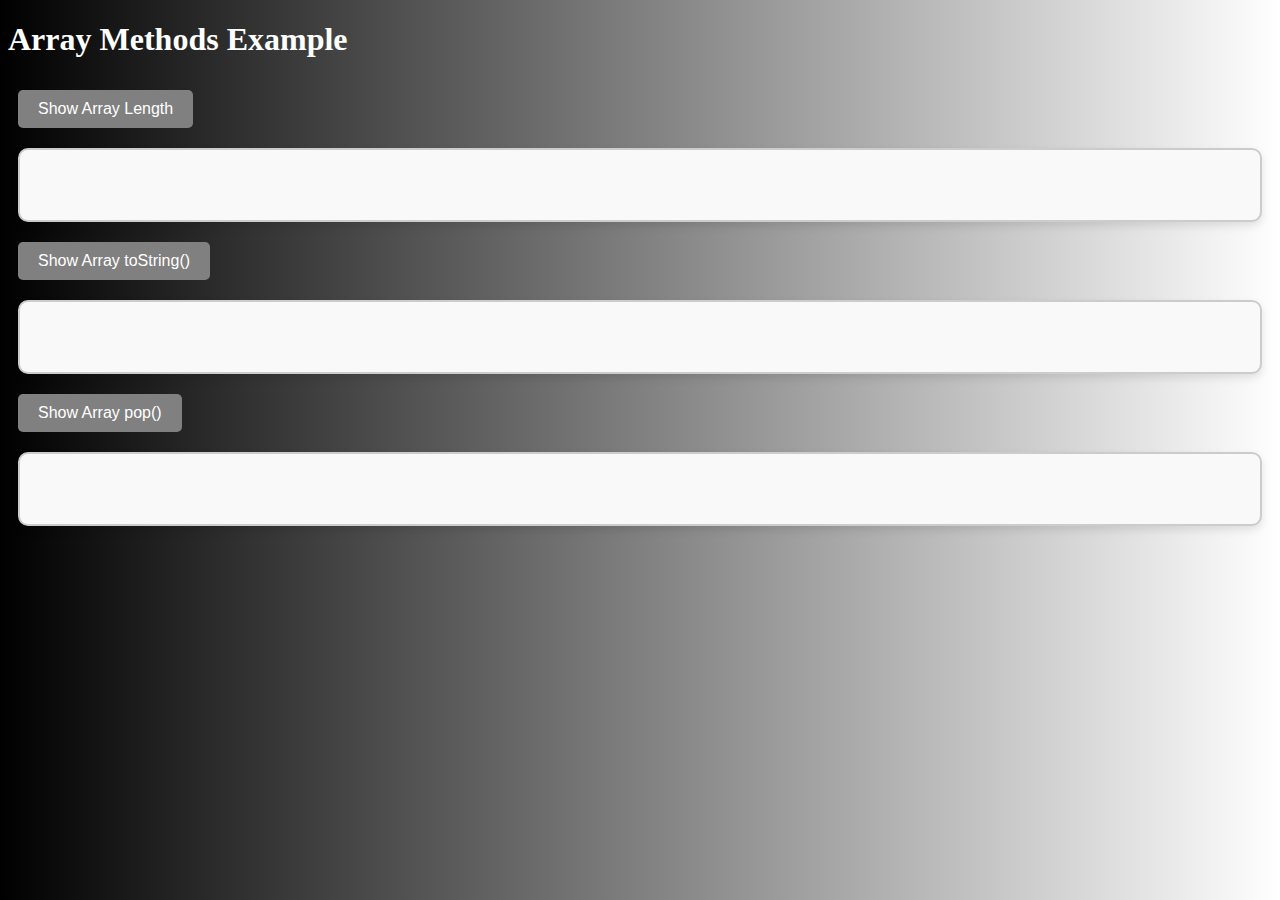
<file: index.html>
<!DOCTYPE html>
<html lang="en">
<head>
    <meta charset="UTF-8">
    <meta name="viewport" content="width=device-width, initial-scale=1.0">
    <title>Array Methods Example</title>
    <link rel="stylesheet" href="array.css">
</head>
<body>
    <h1>Array Methods Example</h1>

    <button onclick="showArrayLength()">Show Array Length</button>
    <div id="arrayLengthOutput" class="output"></div>

    <button onclick="showArrayToString()">Show Array toString()</button>
    <div id="arrayToStringOutput" class="output"></div>

    <button onclick="showArrayPop()">Show Array pop()</button>
    <div id="arrayPopOutput" class="output"></div>

    <script>
        function showArrayLength() {
            const myArray = [1, 2, 3, 4, 5];
            const outputDiv = document.getElementById('arrayLengthOutput');
            outputDiv.classList.add('effect');
            outputDiv.style.animation = 'fadeIn 1s forwards';
            outputDiv.innerText = `Array length: ${myArray.length}`;
        }
        
        function showArrayToString() {
            const myArray = [1, 2, 3, 4, 5];
            const outputDiv = document.getElementById('arrayToStringOutput');
            outputDiv.classList.add('effect');
            outputDiv.style.animation = 'fadeIn 1s forwards';
            outputDiv.innerText = `Array as string: ${myArray.toString()}`;
        }
        
        function showArrayPop() {
            const myArray = [1, 2, 3, 4, 5];
            const outputDiv = document.getElementById('arrayPopOutput');
            outputDiv.classList.add('effect');
            outputDiv.style.animation = 'fadeIn 1s forwards';
            const poppedElement = myArray.pop();
            outputDiv.innerText = `Popped element: ${poppedElement}, New array: ${myArray}`;
        }
               
    </script>
</body>
</html>
</file>
<file: array.css>
body {
    background: linear-gradient(to right, black, grey, white);
}
h1 {
    color: white;
}

.output {
    padding: 20px;
    margin: 10px;
    border: 2px solid #ccc;
    background-color: #f9f9f9;
    border-radius: 10px;
    box-shadow: 0 4px 8px rgba(0, 0, 0, 0.1);
    text-align: center;
    font-family: Arial, sans-serif;
    font-size: 18px;
    height: 30px;
}

button {
    font-size: 16px;
    padding: 10px 20px;
    margin: 10px;
    background-color: grey;
    color: white;
    border: none;
    border-radius: 5px;
    cursor: pointer;
    transition: box-shadow 0.3s; 
    animation: pulse 1.5s infinite alternate; 
}

button:hover {
    box-shadow: 0 0 20px 7px white; 
    background-color: white;
    color: black;
}

@keyframes pulse {
    from {
        transform: scale(1);
    }
    to {
        transform: scale(1.2);
    }
}
@keyframes fadeIn {
    0% {
      opacity: 0;
    }
    100% {
      opacity: 1;
    }
  }
  
  @keyframes fadeOut {
    0% {
      opacity: 1;
    }
    100% {
      opacity: 0;
    }
  }
</file>
